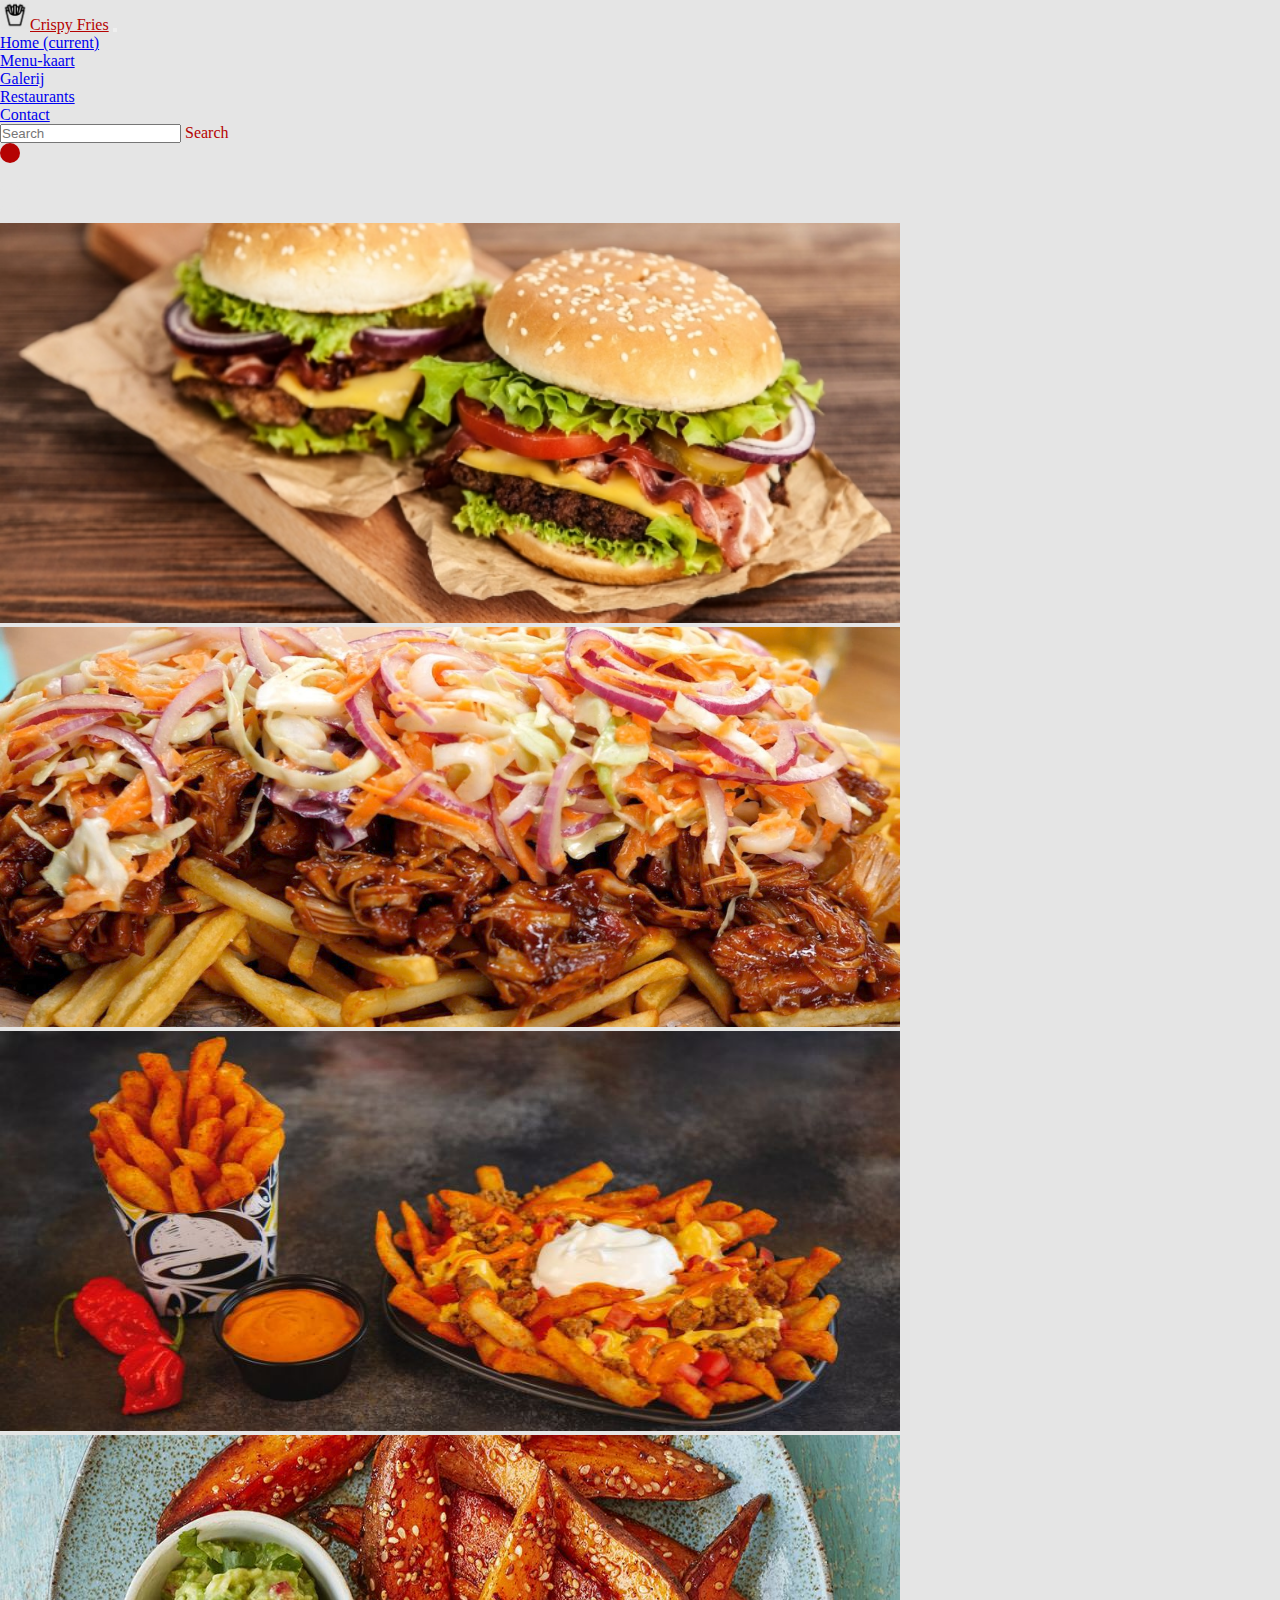
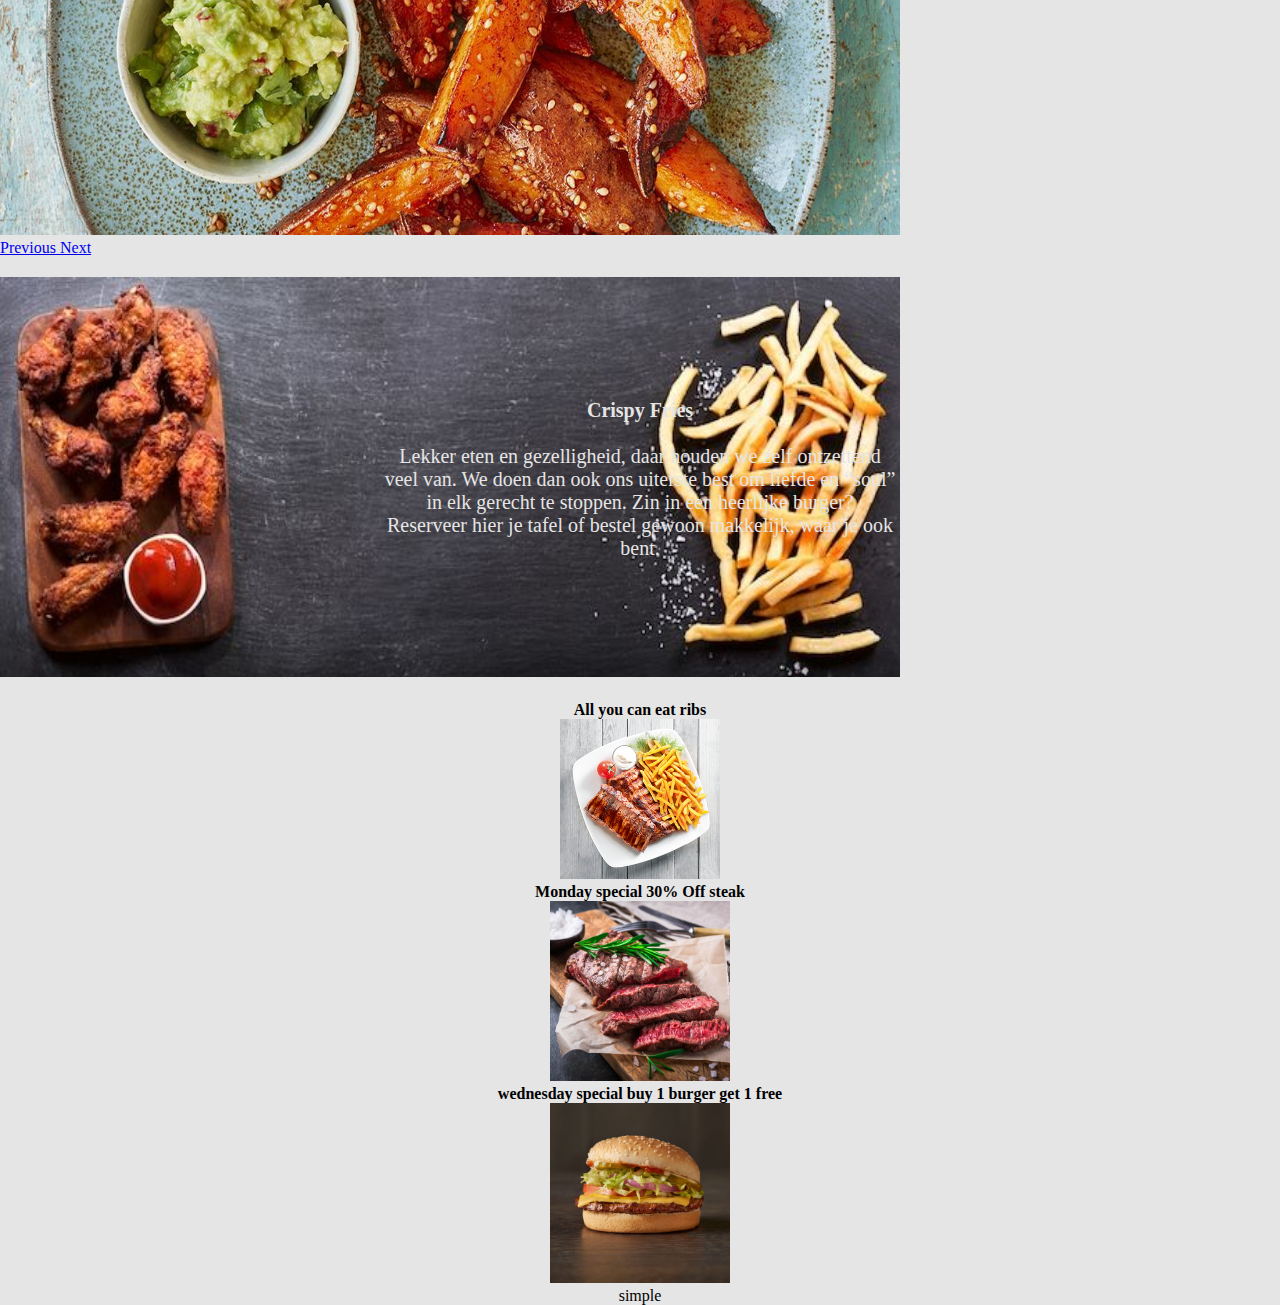
<file: index.html>
<!DOCTYPE html>
<html lang="en" dir="ltr">
<head>
  <meta charset="utf-8">
  <meta name="viewport" content="width=device-width, initial-scale=1, shrink-to-fit=no">
  <link rel="stylesheet" href="https://stackpath.bootstrapcdn.com/bootstrap/4.1.3/css/bootstrap.min.css" integrity="sha384-MCw98/SFnGE8fJT3GXwEOngsV7Zt27NXFoaoApmYm81iuXoPkFOJwJ8ERdknLPMO" crossorigin="anonymous">
  <link rel="stylesheet" href="style.css">
  <title></title>
</head>
<body>
  <nav class="navbar navbar-expand-lg navbar-light bg-light">
    <a class="navbar-brand" href="#"> <img src="Images/fries.png" height="30px" width="30px">Crispy Fries</a>
    <button class="navbar-toggler" type="button" data-toggle="collapse" data-target="#navbarSupportedContent" aria-controls="navbarSupportedContent" aria-expanded="false" aria-label="Toggle navigation">
      <span class="navbar-toggler-icon"></span>
    </button>

    <div class="collapse navbar-collapse" id="navbarSupportedContent">
      <ul class="navbar-nav mr-auto">
        <li class="nav-item">
          <a class="nav-link" href="index.html">Home <span class="sr-only">(current)</span></a>
        </li>
        <li class="nav-item">
          <a class="nav-link" href="menukaart.html#acc1">Menu-kaart</a>
        </li>
        <li class="nav-item">
          <a class="nav-link" href="galerij.html">Galerij</a>
        </li>
        <li class="nav-item">
          <a class="nav-link" href="restaurant.html">Restaurants</a>
        </li>
        <li class="nav-item">
          <a class="nav-link" href="contact.html">Contact</a>
        </li>
      </ul>
      <form class="form-inline my-2 my-lg-0">
        <input class="form-control mr-sm-2" type="text" placeholder="Search" aria-label="Search">
        <buttons class="btn btn-outline-success my-2 my-sm-0" type="submit">Search</button>
        </form>
      </div>
    </nav>

    <div class="jumbotron-fluid">
      <div id="carouselExampleIndicators" class="carousel slide  carousel-fade" data-ride="carousel">
        <ol class="carousel-indicators">
          <li data-target="#carouselExampleIndicators" data-slide-to="0" class="active"></li>
          <li data-target="#carouselExampleIndicators" data-slide-to="1"></li>
          <li data-target="#carouselExampleIndicators" data-slide-to="2"></li>
          <li data-target="#carouselExampleIndicators" data-slide-to="3"></li>
        </ol>
        <div class="carousel-inner" role="listbox">
          <div class="carousel-item active">
            <img class="d-block w-100" src="Images/hamburger.jpg" data-src="holder.js/900x400?theme=social" alt="900x400" style="width: 900px; height: 400px;" data-holder-rendered="true">
          </div>

          <div class="carousel-item">
            <img class="d-block w-100" src="Images/eten.jpg" data-src="holder.js/900x400?theme=industrial" alt="900x400" style="width: 900px; height: 400px;" data-holder-rendered="true">
          </div>

          <div class="carousel-item">
            <img class="d-block w-100" src="Images/eten2.jpg" data-src="holder.js/900x400?theme=social" alt="900x400" style="width: 900px; height: 400px;" data-holder-rendered="true">
          </div>

          <div class="carousel-item">
            <img class="d-block w-100" src="Images/eten3.jpg" data-src="holder.js/900x400?theme=industrial" alt="900x400" style="width: 900px; height: 400px;" data-holder-rendered="true">
          </div>
        </div>
      </div>
      <a class="carousel-control-prev" href="#carouselExampleIndicators" role="button" data-slide="prev">
        <span class="carousel-control-prev-icon" aria-hidden="true"></span>
        <span class="sr-only">Previous</span>
      </a>
      <a class="carousel-control-next" href="#carouselExampleIndicators" role="button" data-slide="next">
        <span class="carousel-control-next-icon" aria-hidden="true"></span>
        <span class="sr-only">Next</span>
      </a>
    </div>

    <div class="jumbotron-fluid">
      <div class="photo">
        <img class="d-block w-100" src="Images/eten6.jpeg" data-src="holder.js/900x400?theme=industrial" alt="900x400" style="width: 900px; height: 400px;" data-holder-rendered="true">
        <p class="phototext"><strong>Crispy Fries</strong><br><br>Lekker eten en gezelligheid, daar houden we zelf ontzettend veel van. We doen dan ook ons uiterste best om liefde en “soul” in elk gerecht te stoppen. Zin in een heerlijke burger? Reserveer hier je tafel of bestel gewoon makkelijk, waar je ook bent.</p>
      </div>
    </div>

    <div class="card-deck">
      <div class="card">
        <div class="card-body">
          <h4 class="card-title">All you can eat ribs</h4>
          <img src="Images/eten4.jpg" width="160px" class="eten4">
          <p class="card-text"></p>
        </div>
      </div>
      <div class="card">
        <div class="card-body">
          <h4 class="card-title">Monday special 30% Off steak</h4>
          <img src="Images/steak.jpg" width="180px" class="steak">
          <p class="card-text"></p>
        </div>
      </div>
      <div class="card">
        <div class="card-body">
          <h4 class="card-title">wednesday special buy 1 burger get 1 free</h4>
          <img src="Images/burger.jpg" width="180px" class="burger">
          <p class="card-text"></p>
        </div>
      </div>simple
    </div>


    <script src="https://code.jquery.com/jquery-3.3.1.slim.min.js" integrity="sha384-q8i/X+965DzO0rT7abK41JStQIAqVgRVzpbzo5smXKp4YfRvH+8abtTE1Pi6jizo" crossorigin="anonymous"></script>
    <script src="https://cdnjs.cloudflare.com/ajax/libs/popper.js/1.14.3/umd/popper.min.js" integrity="sha384-ZMP7rVo3mIykV+2+9J3UJ46jBk0WLaUAdn689aCwoqbBJiSnjAK/l8WvCWPIPm49" crossorigin="anonymous"></script>
    <script src="https://stackpath.bootstrapcdn.com/bootstrap/4.1.3/js/bootstrap.min.js" integrity="sha384-ChfqqxuZUCnJSK3+MXmPNIyE6ZbWh2IMqE241rYiqJxyMiZ6OW/JmZQ5stwEULTy" crossorigin="anonymous"></script>
  </body>
  </html>
</file>
<file: style.css>
* {
  margin: 0;
  padding: 0;
}
body {
  background-color: #e5e5e5;
}
.navbar-collapse {
  background-color: #e5e5e5;
}
.photo {
  position: relative;
  width: 100%;
  margin-top: 20px;
}
.phototext {
  position: absolute;
  top: 50%;
  left: 50%;
  transform: translate(-50%, -50%);
  width: 40%;
  font-size: 20px;
  color: #e5e5e5;
  text-align: center;
}
.card-header{
  color: black;
}
.card-deck {
  text-align: center;
  margin-top: 20px;
}

.carousel-control-next, .carousel-control-prev {
  height: 80px;
  margin-top: 250px;
}
.btn {
  color: #b50303;
}
a:hover {
  color: #b50303 !important;
}


.carousel-indicators li {
    width: 20px;
    height: 20px;
    border-radius: 100%;
    background-color: #e5e5e5;
}

.carousel-indicators li:not(:last-child) {
    margin-right: 20px;
}

.carousel-indicators .active {
    background-color: #b50303;
}
</file>
